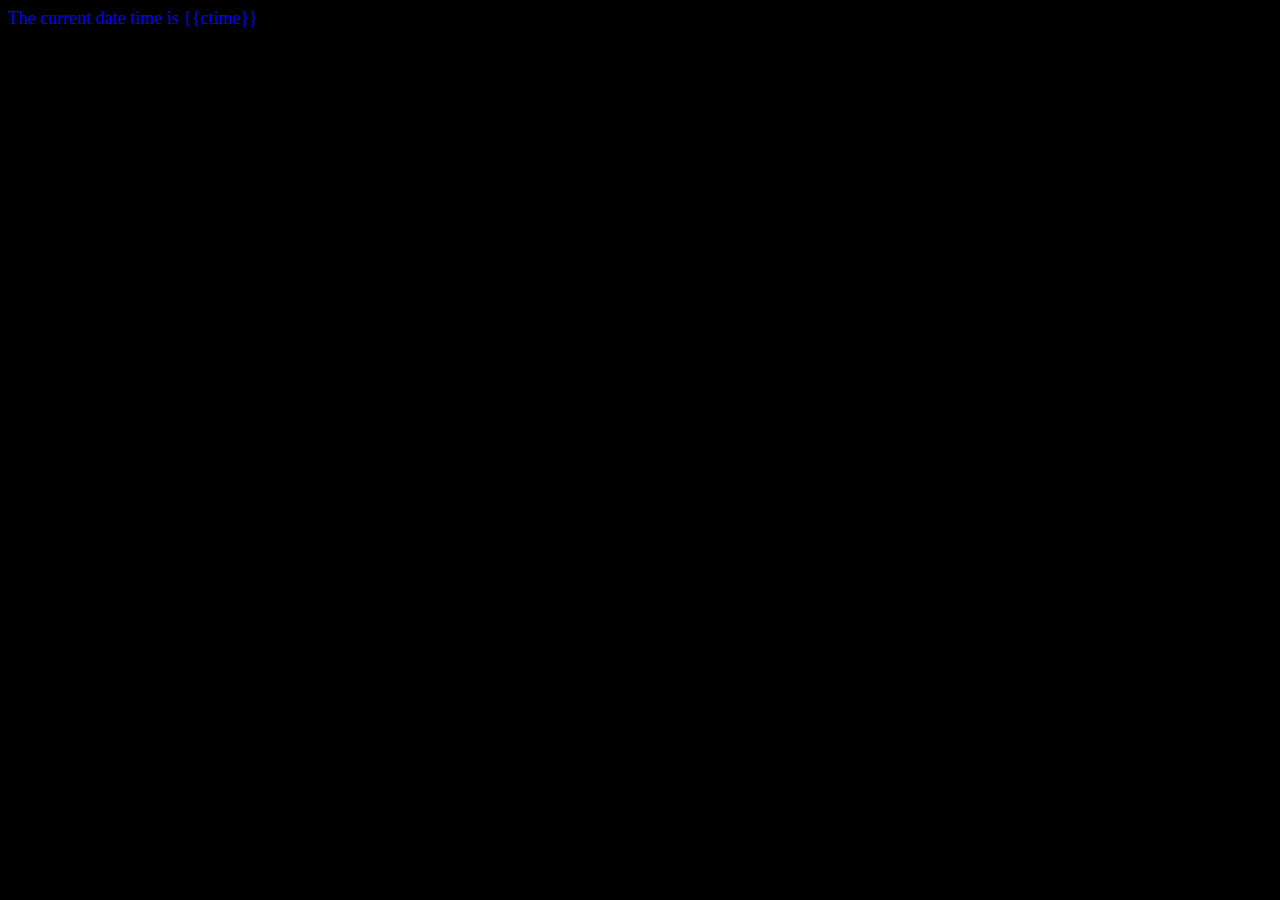
<file: flaskexercises/exercise1/templates/index.html>
<!-- Student Name: Paul Thottappilly -->
<!-- Group Members: Hassan Chughtai, Ivory Steed, Tony Le, Shekar Balasubramaniam -->  

<html>
    <head>
        <style>
            .text{
                font-family: Georgia, 'Times New Roman', Times, serif;
                color: blue;
                font-size: large;
                background-color: black;
            }
        </style>
        <title>Current Date & Time</title>
        <link rel="stylesheet" type="text/css" href="styles.css">
    </head>
    <body class="text">
        The current date time is {{ctime}}
    </body>
    </html>
</file>
<file: flaskexercises/exercise1/templates/styles.css>
.text{
    font-family: Georgia, 'Times New Roman', Times, serif;
    color: blue;
    font-size: large;
    background-color: black;
}
</file>
